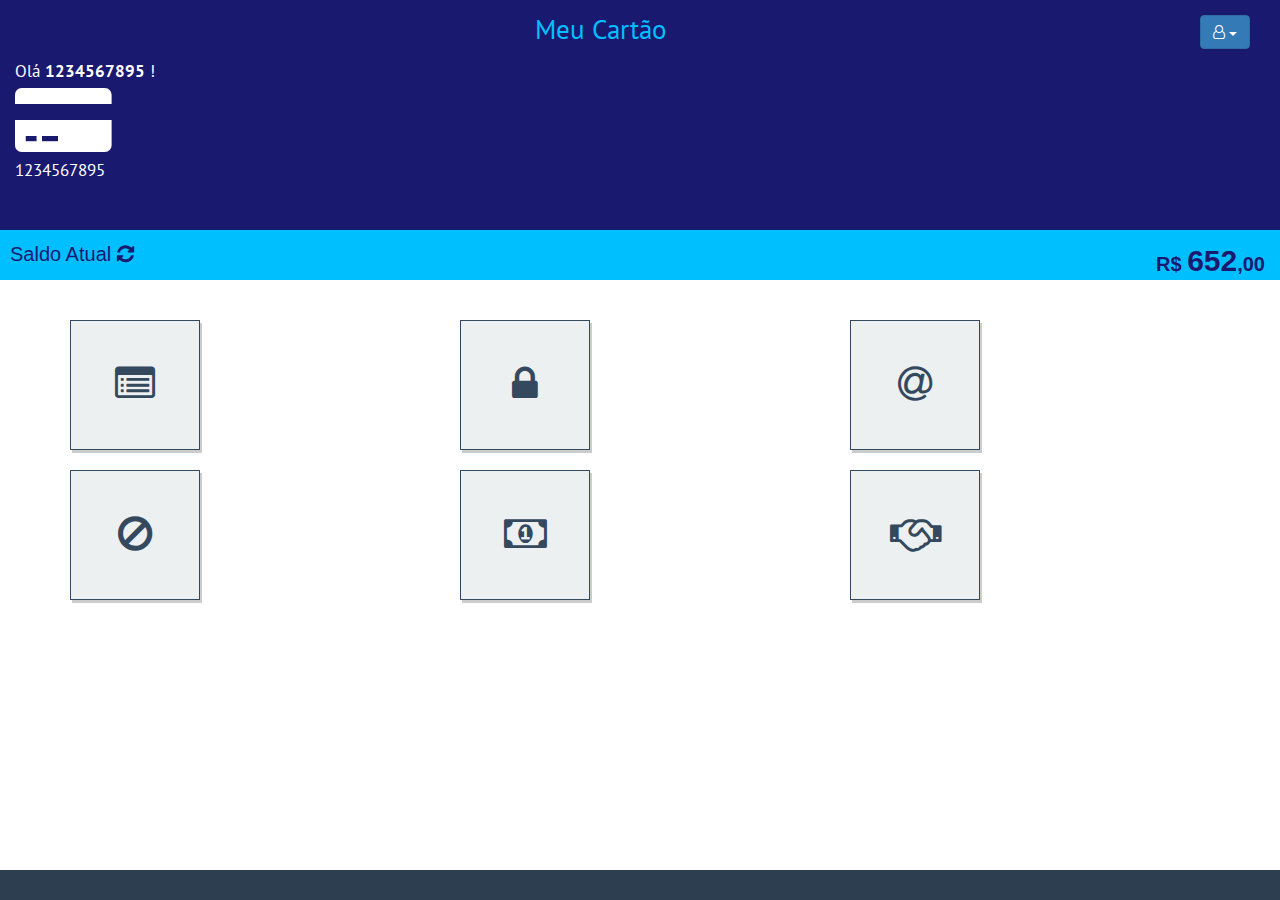
<file: SysBank/WebContent/bkp/index.html>
<!DOCTYPE html>
<html lang="pt-br">
<head>
	<title>POC - Agillitas</title>
	<meta charset="utf-8"/>
	<meta name="viewport" content="width=device-width, initial-scale=1">
	<link rel="stylesheet" type="text/css" href="css/styleApp.css"/>
  	<link href="http://netdna.bootstrapcdn.com/bootstrap/3.3.4/css/bootstrap.min.css" rel="stylesheet" />
  	<link rel="stylesheet" href="css/font-awesome-4.7.0/css/font-awesome.min.css" />
  	<link href="https://fonts.googleapis.com/css?family=PT+Sans" rel="stylesheet" />
  	<script src="https://ajax.googleapis.com/ajax/libs/jquery/1.10.2/jquery.min.js"></script>
  	<script src="js/chat.js"></script>
</head>
<body>

	<div id="top">
		<div id="title">
			Meu Cartão
			<div id="menu">
				<!--<a href="#"><i class="fa fa-user-o" aria-hidden="true"></i></a>-->
				<div class="dropdown">
				  <button class="btn btn-primary dropdown-toggle" type="button" data-toggle="dropdown"><i class="fa fa-user-o" aria-hidden="true"></i>
				  <span class="caret"></span></button>
				  <ul class="dropdown-menu">
				    <li><button type="button" class="btn btn-xm" data-toggle="modal" data-target="#myModal">
					<i class="fa fa-weixin" aria-hidden="true" data-toggle="modal" data-target="#myModal"></i> Chat
					</button></li>
				    <li><a href="#"><i class="fa fa-times" aria-hidden="true"></i> Sair</a></li>
				  </ul>
				</div>
			</div>
		</div>
		<div id="numCard">
			Olá <strong>1234567895</strong> !<br/>
			<i class="fa fa-credit-card-alt cardPic" aria-hidden="true"></i><br/>
			1234567895
		</div>
	</div>

	<div id="subTop">
		Saldo Atual <i class="fa fa-refresh" aria-hidden="true"></i>
		<div id="cash">
			<strong>R$ <span style="font-size: 30px;">652</span>,00</strong>
		</div>
	</div>

	<div class="container main">
	
	<br/>
		<div class="row">
			
			<div class="col-md-4 col-xs-4">
				<div class="box-main">
					<i class="fa fa-list-alt" aria-hidden="true"></i>
				</div>
			</div>

			
			<div class="col-md-4 col-xs-4">
				<div class="box-main">
					<i class="fa fa-lock" aria-hidden="true"></i>
				</div>
			</div>

			
			<div class="col-md-4 col-xs-4">
				<div class="box-main">
					<i class="fa fa-at" aria-hidden="true"></i>
				</div>
			</div>

		</div>

		<br/>

		<div class="row">
			
			<div class="col-md-4 col-xs-4">
				<div class="box-main">
					<i class="fa fa-ban" aria-hidden="true"></i>
				</div>
			</div>

			
			<div class="col-md-4 col-xs-4">
				<div class="box-main">
					<i class="fa fa-money" aria-hidden="true"></i>
				</div>
			</div>

			
			<div class="col-md-4 col-xs-4">
				<div class="box-main">
					<i class="fa fa-handshake-o" aria-hidden="true"></i>
				</div>
			</div>

		</div>

	</div>


<!--Modal Chat-->
		<div class="modal fade" id="myModal">
		<div class="modal-dialog modal-lg">
			<div class="modal-content">
				<div class="modal-header">
					<button type="button" class="close" data-dismiss="modal"><span aria-hidden="true">&times;</span></button>
					<!--<<h4 class="modal-title">
						<div class="alert alert-warning">Experimente o nosso atendente digital!</div>
					</h4>-->
				</div>

				<div class="modal-body">

					<iframe src="chat.html" style="width: 100%; height: 500px;"></iframe>

				</div>
				
				</div> <!--/modal-content-->
			</div> <!--/modal-dialog-->
		</div> <!--/modal-->
	<footer></footer>

	<div id="transcription"></div>
	<span id="unsupported" class="hidden">API not supported</span>
	<script src="js/speach.js"></script>
	<!--Bootstrap / Jquery-->
	<script src="http://netdna.bootstrapcdn.com/bootstrap/3.3.4/js/bootstrap.min.js"></script>
  	<script src="https://code.jquery.com/jquery-3.1.1.min.js" integrity="sha256-hVVnYaiADRTO2PzUGmuLJr8BLUSjGIZsDYGmIJLv2b8="
  	crossorigin="anonymous"></script>
</body>
</html>
</file>
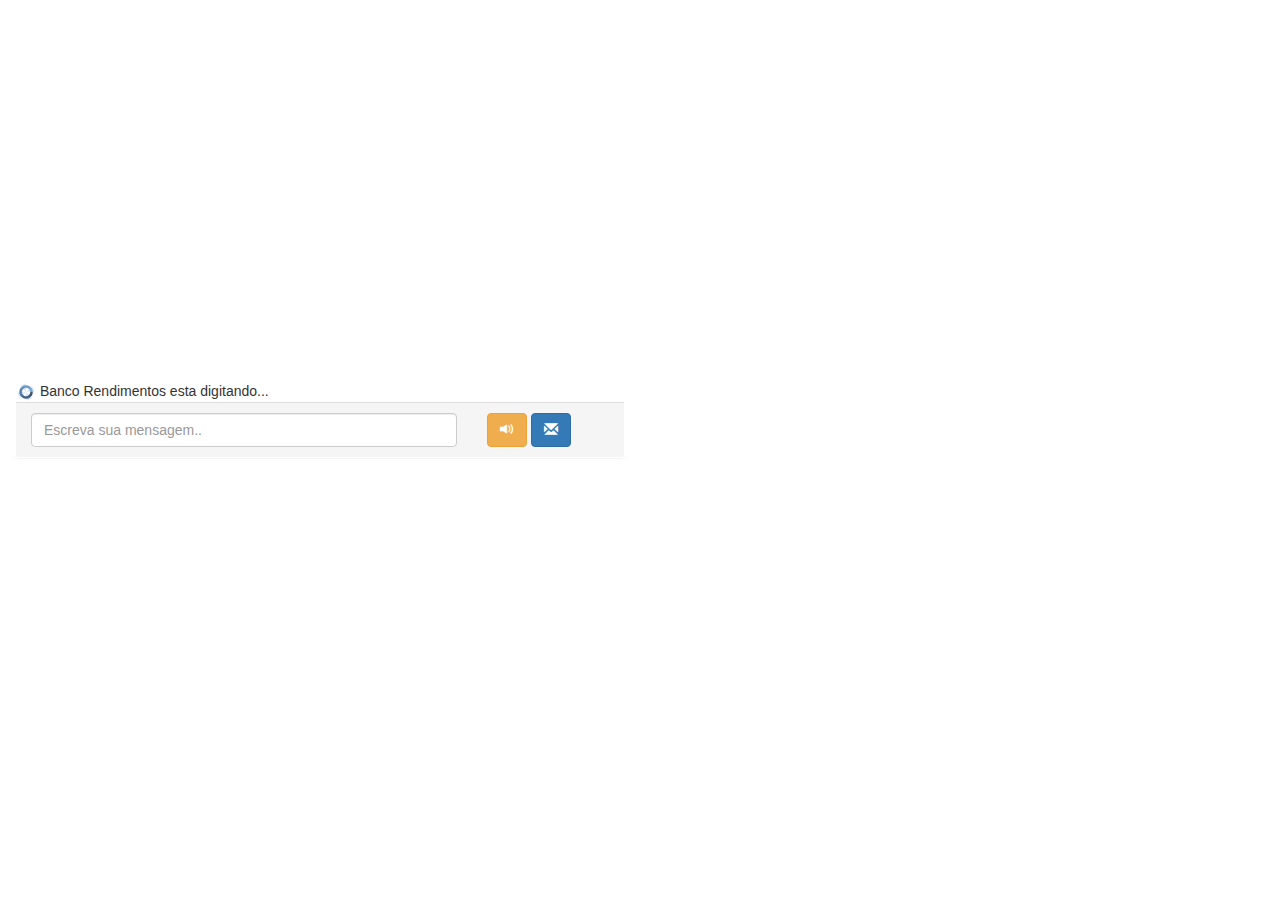
<file: SysBank/WebContent/bkp/chat.html>
<!DOCTYPE html>
<html lang="pt-br">
<head>
	<title>POC - Agillitas</title>
	<meta charset="utf-8"/>
	<meta name="viewport" content="width=device-width, initial-scale=1">
	<link rel="stylesheet" type="text/css" href="css/styleApp.css"/>
	<link rel="stylesheet" type="text/css" href="css/style.css"/>
  	<link href="http://netdna.bootstrapcdn.com/bootstrap/3.3.4/css/bootstrap.min.css" rel="stylesheet" />
  	<link rel="stylesheet" href="css/font-awesome-4.7.0/css/font-awesome.min.css" />
  	<link href="https://fonts.googleapis.com/css?family=PT+Sans" rel="stylesheet" />
  	<script src="https://ajax.googleapis.com/ajax/libs/jquery/1.10.2/jquery.min.js"></script>
  	<script src="js/chat.js"></script>
</head>
<body>
	<!--<div class="container">-->
    <div class="col-md-12 col-lg-6">
        <div class="panel">
    
    		<div id="demo-chat-body" class="collapse in">
    			<div class="nano has-scrollbar" style="height:380px">
    				<div class="nano-content pad-all" tabindex="0" style="right: -17px;" id="chat">
    					<ul class="list-unstyled media-block" id="msg">

    					</ul>
    				</div>
    			<div class="nano-pane"><div class="nano-slider" style="height: 141px; transform: translate(0px, 0px);"></div></div></div>
                <div id="progress"></div>
    			<!--Widget footer-->
    			<div class="panel-footer">
    				<div class="row">
    					<div class="col-xs-9">
    						<input id="pergunta" type="text" placeholder="Escreva sua mensagem.." class="form-control chat-input">
    					</div>
    					<div class="col-xs-3">
    						<button id="rect" class="btn btn-warning"><i class="glyphicon glyphicon-volume-up"></i></button>
                            <button class="btn btn-primary" id="btn-envia" type="submit"><i class="glyphicon glyphicon-envelope"></i></button>
    					</div>
    				</div>
    			</div>
    		</div>
    	</div>
    </div>
<!--</div>-->



	<div id="transcription"></div>
	<span id="unsupported" class="hidden">API not supported</span>
	<script src="js/speach.js"></script>
	<!--Bootstrap / Jquery-->
	<script src="http://netdna.bootstrapcdn.com/bootstrap/3.3.4/js/bootstrap.min.js"></script>
  	<script src="https://code.jquery.com/jquery-3.1.1.min.js" integrity="sha256-hVVnYaiADRTO2PzUGmuLJr8BLUSjGIZsDYGmIJLv2b8="
  	crossorigin="anonymous"></script>
</body>
</html>
</file>
<file: SysBank/WebContent/bkp/css/styleApp.css>
#top{
	width: 100%;
	height: 230px;
	background: #191970;
	padding-top: 10px;
	box-sizing: border-box;
}
#title{
	text-align: center;
	color: #00BFFF;
	font-size: 27px;
	font-family: 'PT Sans', sans-serif;
	margin-bottom: 10px;
}
#numCard{
	color: #FFF;
	font-size: 17px;
	font-family: 'PT Sans', sans-serif;
	padding-left: 15px;
}
i.cardPic{
	font-size: 75px;
}
#subTop{
	width: 100%;
	height: 50px;
	background: #00BFFF;
	color: #191970;
	padding-top: 10px;
	padding-left: 10px;
	font-size: 20px;
	box-sizing: border-box;
}
#cash{
	float: right;
	padding-right: 15px;
	box-sizing: border-box;
}
#menu{
	float: right;
	color: #FFF;
	padding-right: 30px;
	box-sizing: border-box;
}
.main{
	margin-top: 20px;
}
.box-main{
	width: 130px;
	height: 130px;
	background:#ecf0f1;
	text-align: center;
	display: table-cell;
	vertical-align: middle;
	font-size: 40px;
	color: #34495e;
	border: 1px solid #34495e;
	box-shadow: 2px 3px rgba(0,0,0,0.2);
	box-shadow: border-box;
}
footer{
	width: 100%;
	height: 30px;
	background-color: #2c3e50;
	position: fixed;
	bottom: 0;
}
</file>
<file: SysBank/WebContent/bkp/css/style.css>
body{
    margin-top:20px;
    /*background:#ebeef0;*/
}
.panel {
    box-shadow: 0 2px 0 rgba(0,0,0,0.075);
    border-radius: 0;
    border: 0;
    margin-bottom: 24px;
}
.panel .panel-heading, .panel>:first-child {
    border-top-left-radius: 0;
    border-top-right-radius: 0;
}
.panel-heading {
    position: relative;
    height: 50px;
    padding: 0;
    border-bottom:1px solid #eee;
}
.panel-control {
    height: 100%;
    position: relative;
    float: right;
    padding: 0 15px;
}
.panel-title {
    font-weight: normal;
    padding: 0 20px 0 20px;
    font-size: 1.416em;
    line-height: 50px;
    white-space: nowrap;
    overflow: hidden;
    text-overflow: ellipsis;
}
.panel-control>.btn:last-child, .panel-control>.btn-group:last-child>.btn:first-child {
    border-bottom-right-radius: 0;
}
.panel-control .btn, .panel-control .dropdown-toggle.btn {
    border: 0;
}
.nano {
    position: relative;
    width: 100%;
    height: 100%;
    overflow: hidden;
}
.nano>.nano-content {
    position: absolute;
    overflow: scroll;
    overflow-x: hidden;
    top: 0;
    right: 0;
    bottom: 0;
    left: 0;
}
.pad-all {
    padding: 15px;
}
.mar-btm {
    margin-bottom: 15px;
}
.media-block .media-left {
    display: block;
    float: left;
}
.img-sm {
    width: 46px;
    height: 46px;
}
.media-block .media-body {
    display: block;
    overflow: hidden;
    width: auto;
}
.pad-hor {
    padding-left: 15px;
    padding-right: 15px;
}
.speech {
    position: relative;
    background: #b7dcfe;
    color: #317787;
    display: inline-block;
    border-radius: 0;
    padding: 12px 20px;
}
.speech:before {
    content: "";
    display: block;
    position: absolute;
    width: 0;
    height: 0;
    left: 0;
    top: 0;
    border-top: 7px solid transparent;
    border-bottom: 7px solid transparent;
    border-right: 7px solid #b7dcfe;
    margin: 15px 0 0 -6px;
}
.speech-right>.speech:before {
    left: auto;
    right: 0;
    border-top: 7px solid transparent;
    border-bottom: 7px solid transparent;
    border-left: 7px solid #ffdc91;
    border-right: 0;
    margin: 15px -6px 0 0;
}
.speech .media-heading {
    font-size: 1.2em;
    color: #317787;
    display: block;
    border-bottom: 1px solid rgba(0,0,0,0.1);
    margin-bottom: 10px;
    padding-bottom: 5px;
    font-weight: 300;
}
.speech-time {
    margin-top: 20px;
    margin-bottom: 0;
    font-size: .8em;
    font-weight: 300;
}
.media-block .media-right {
    float: right;
}
.speech-right {
    text-align: right;
}
.pad-hor {
    padding-left: 15px;
    padding-right: 15px;
}
.speech-right>.speech {
    background: #ffda87;
    color: #a07617;
    text-align: right;
}
.speech-right>.speech .media-heading {
    color: #a07617;
}
.btn-primary, .btn-primary:focus, .btn-hover-primary:hover, .btn-hover-primary:active, .btn-hover-primary.active, .btn.btn-active-primary:active, .btn.btn-active-primary.active, .dropdown.open>.btn.btn-active-primary, .btn-group.open .dropdown-toggle.btn.btn-active-primary {
    background-color: #579ddb;
    border-color: #5fa2dd;
    color: #fff !important;
}
.btn {
    cursor: pointer;
    /* background-color: transparent; */
    color: inherit;
    padding: 6px 12px;
    border-radius: 0;
    border: 1px solid 0;
    font-size: 11px;
    line-height: 1.42857;
    vertical-align: middle;
    -webkit-transition: all .25s;
    transition: all .25s;
}
.form-control {
    font-size: 11px;
    height: 100%;
    border-radius: 0;
    box-shadow: none;
    border: 1px solid #e9e9e9;
    transition-duration: .5s;
}
.nano>.nano-pane {
    background-color: rgba(0,0,0,0.1);
    position: absolute;
    width: 5px;
    right: 0;
    top: 0;
    bottom: 0;
    opacity: 0;
    -webkit-transition: all .7s;
    transition: all .7s;
}
</file>
